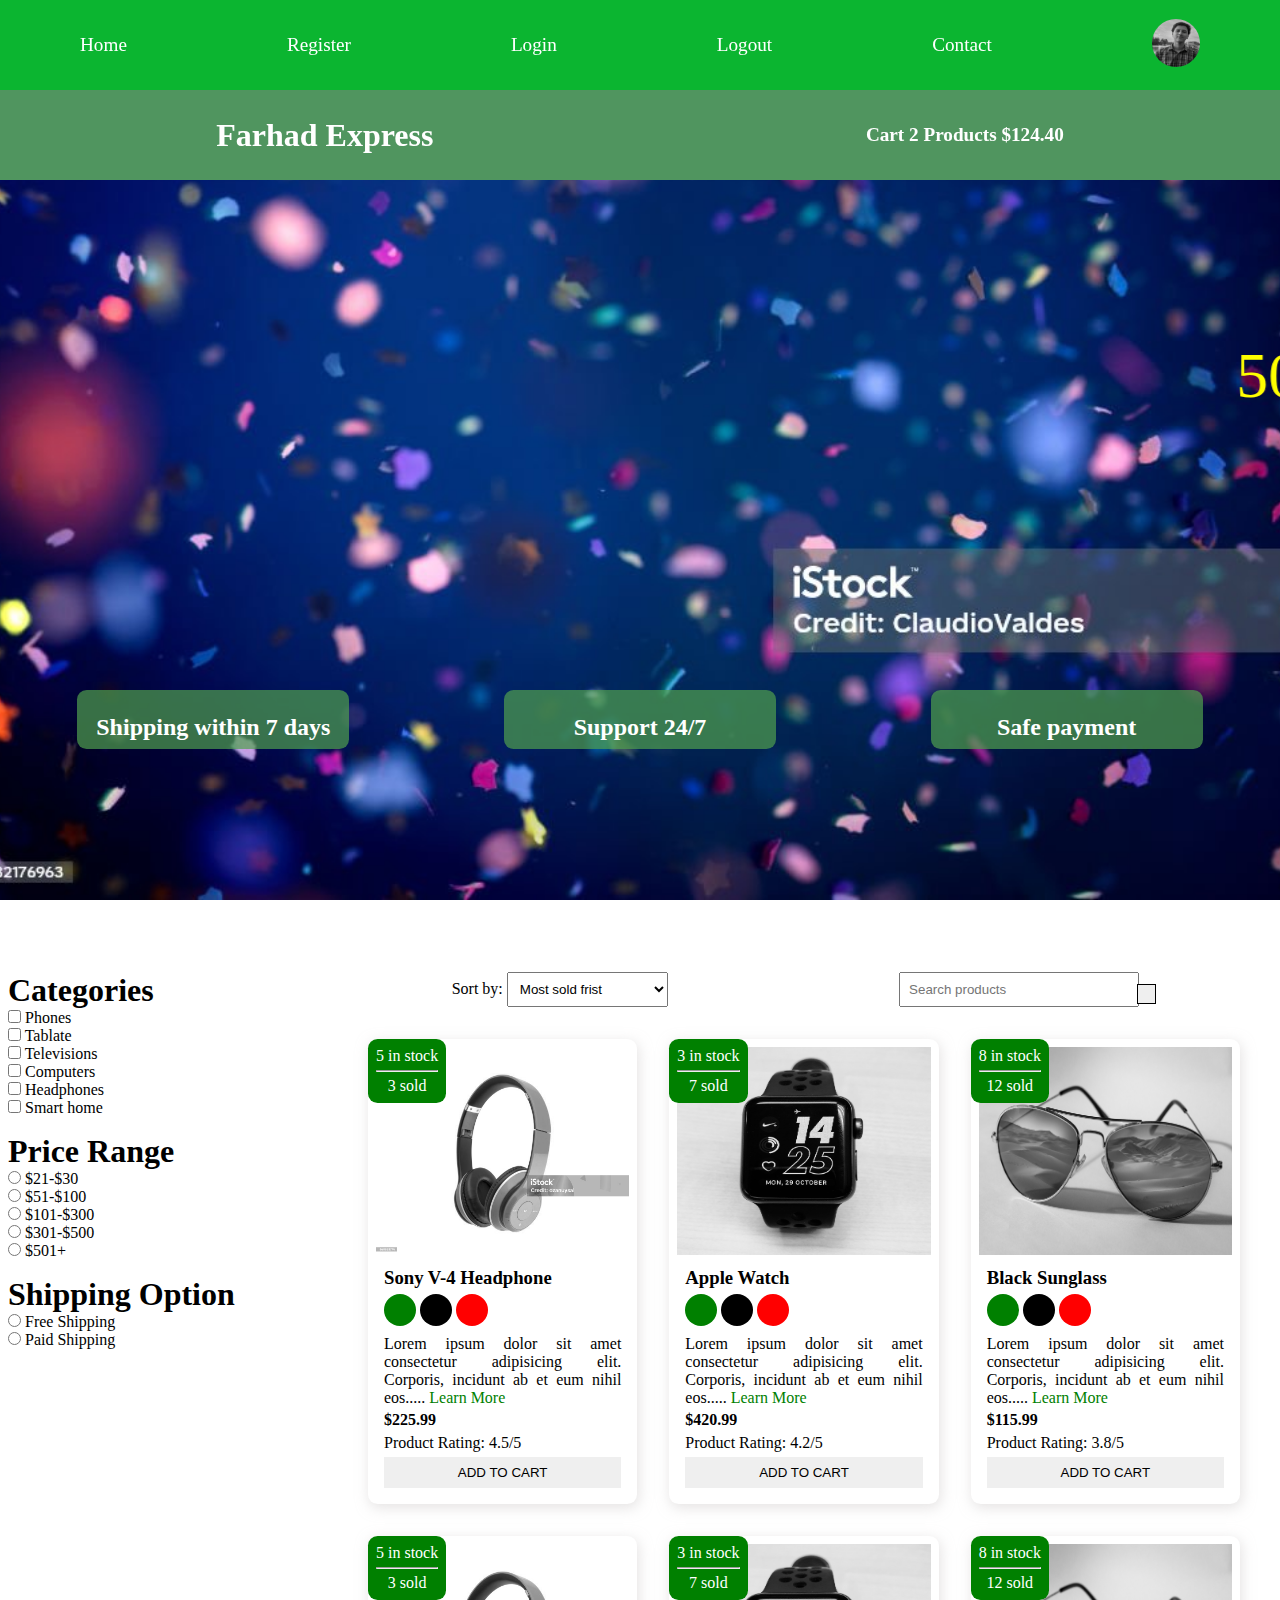
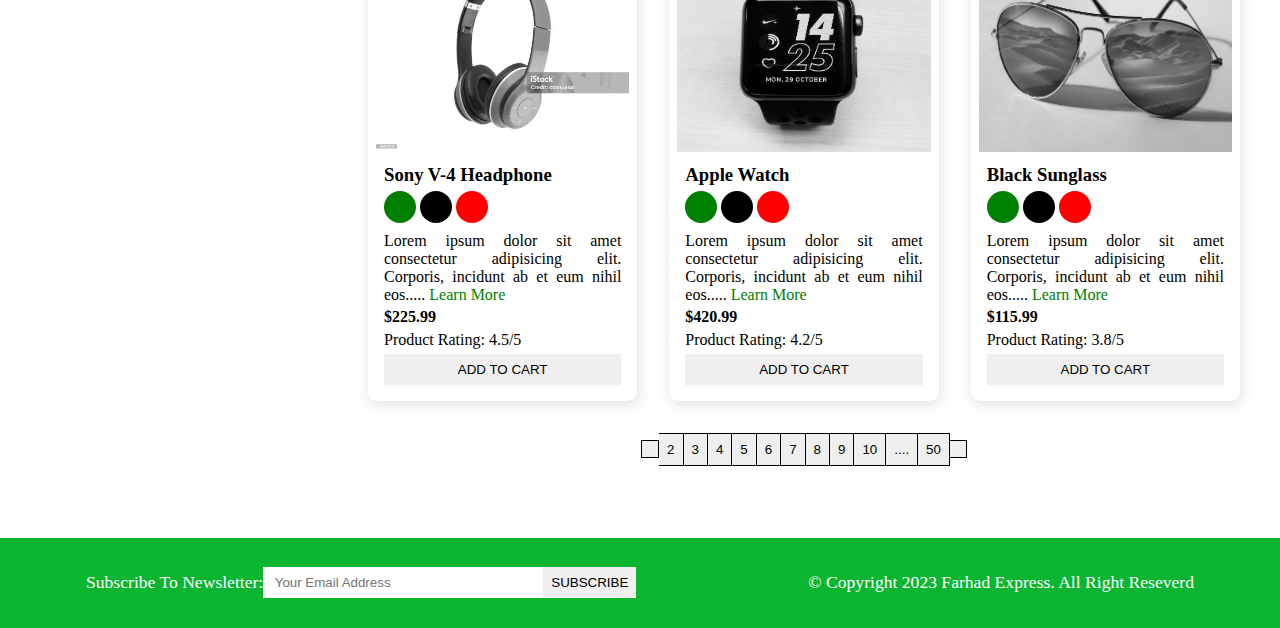
<file: index.html>
<!DOCTYPE html>
<html lang="en">
<head>
    <meta charset="UTF-8">
    <meta name="viewport" content="width=device-width, initial-scale=1.0">
    <meta name="description" content="This is an ecommerce project for making Farhad express">
    <title>Document</title>
    <!-- font awesome cdn -->
    <link rel="stylesheet" href="https://cdnjs.cloudflare.com/ajax/libs/font-awesome/6.4.2/css/all.min.css" integrity="sha512-z3gLpd7yknf1YoNbCzqRKc4qyor8gaKU1qmn+CShxbuBusANI9QpRohGBreCFkKxLhei6S9CQXFEbbKuqLg0DA==" crossorigin="anonymous" referrerpolicy="no-referrer" />
    <link rel="stylesheet" href="style.css">
</head>
<body>
    <!-- nav bar starts -->
    <i class="fas fa-bars fa-2x" id="menu-icon"></i>
    <nav id="menu" class="hidden">
        <ul class="nav-upper flex-space-around">
            <li class="nav__list">
                <a href="index.html" class="nav__link">Home</a>
            </li>
            <li class="nav__list">
                <a href="register.html" class="nav__link">Register</a>
            </li>
            <li class="nav__list">
                <a href="log-in.html" class="nav__link">Login</a>
            </li>
            <li class="nav__list">
                <a href="/index.html" class="nav__link">Logout</a>
            </li>
            <li class="nav__list">
                <a href="contact.html" class="nav__link">Contact</a>
            </li>
            <li class="nav__list">
                <a href="profile.html" class="nav__link">
                    <img class="profile-icon" src="images/Forhad.jpg" alt="">
                </a>
            </li>
        </ul>
        <ul class="nav-lower flex-space-around">
            <li class="nav__list">
                <a href="index.html" class="nav__link nav__brands">Farhad Express</a>
            </li>
            <li class="nav__list">
                <a href="cart.html" class="nav__link">
                    <span><i class="fa-solid fa-cart-shopping"></i></span>
                    Cart 2 Products $124.40
                </a>
            </li>
        </ul>
    </nav>
    <!-- nav bar ends -->

     <!-- header start  -->
     <header class="header">
        <div class="banner flex-space-around">
            <marquee behavior="" direction="" class="banner__title">50% sales going on</marquee>
            <div class="features flex-space-around">
                <article class="feature flex-center">
                    <i class="fa-solid fa-truck-fast feature__icon"></i>
                    <h2>Shipping  within 7 days</h2>
                </article>
                <article class="feature flex-center">
                    <i class="fa-brands fa-rocketchat feature__icon"></i>
                    <h2>Support 24/7</h2>
                </article>
                <article class="feature flex-center">
                    <i class="fa-regular fa-credit-card feature__icon"></i>
                    <h2>Safe payment</h2>
                </article>
            </div>
        </div>
    </header>
    <!-- header ends -->
    <main class="flex-center">
        <div class="sidebar">
            <section class="category-section">
                <h3 class="section-title">Categories</h3>
                <ul class="list">
                    <li class="list__item">
                        <label for="phones">
                            <input type="checkbox" name="phones" id="phones" value="phones">
                            Phones
                        </label>
                    </li>
                    <li class="list__item">
                        <label for="tablates ">
                            <input type="checkbox" name="tablates " id="tablates " value="tablates ">
                            Tablate 
                        </label>
                    </li>
                    <li class="list__item">
                        <label for="televisions">
                            <input type="checkbox" name="televisions" id="televisions" value="televisions">
                            Televisions
                        </label>
                    </li>
                    <li class="list__item">
                        <label for="computers">
                            <input type="checkbox" name="computers" id="computers" value="computers">
                            Computers
                        </label>
                    </li>
                    <li class="list__item">
                        <label for="headphones">
                            <input type="checkbox" name="headphones" id="headphones" value="headphones">
                            Headphones
                        </label>
                    </li>
                    <li class="list__item">
                        <label for="smart home">
                            <input type="checkbox" name="smart home" id="smart home" value="smart home">
                            Smart home
                        </label>
                    </li>
                </ul>
            </section>
            <section class="price-section">
                <h3 class="section-title">Price Range</h3>
                <ul class="list">
                    <li class="list__item">
                        <label for="price1">
                            <input type="radio" name="price1" id="price1" value="[21,50]">
                            $21-$30
                        </label>
                    </li>
                    <li class="list__item">
                        <label for="price3">
                            <input type="radio" name="price3" id="price3" value="[51,100]">
                            $51-$100
                        </label>
                    </li>
                    <li class="list__item">
                        <label for="price4">
                            <input type="radio" name="price4" id="price4" value="[101,300]">
                            $101-$300
                        </label>
                    </li>
                    <li class="list__item">
                        <label for="price5">
                            <input type="radio" name="price5" id="price5" value="[301,500]">
                            $301-$500
                        </label>
                    </li>
                    <li class="list__item">
                        <label for="price6">
                            <input type="radio" name="price6" id="price6" value="[501+]">
                            $501+
                        </label>
                    </li>
                </ul>
            </section>
            <section class="shipping-section">
                <h3 class="section-title">Shipping Option</h3>
                <ul class="list">
                    <li class="list__item">
                        <label for="free">
                            <input type="radio" name="free" id="free" value="free">
                            Free Shipping
                        </label>
                    </li>
                    <li class="list__item">
                        <label for="paid">
                            <input type="radio" name="paid" id="paid" value="paid">
                            Paid Shipping
                        </label>
                    </li>
                       
                </ul>
            </section>
        </div>
        <div class="main-content">
            <section class="action flex-space-around">
                <div class="action-sort">
                    <label for="sort">Sort by:</label>
                    <select name="sort" id="sort">
                        <option value="sold">Most sold frist</option>
                        <option value="rated">Most rated frist</option>
                        <option value="price">Cheapest frist</option>
                        <option value="arrival">Newest frist</option>
                        <option value="discount">Biggest discount frist</option>
                    </select>
                </div>
                <div class="action-search">
                    <input type="text" placeholder="Search products">
                    <button class="btn">
                        <i class="fa-solid fa-magnifying-glass"></i>
                    </button>
                </div>
            </section>
            <!-- product section start -->
            <section class="product-section">
                <article class="product card">
                    <div class="product-badge">
                        <span>5 in stock</span>
                        <hr class="hr-design">
                        <span>3 sold</span>
                    </div>
                    <img class="product__image" src="images/product1.jpg" alt="Product1">
                    <div class="product-body">
                        <h3 class="product__name">Sony V-4 Headphone</h3>
                        <p>
                            <span class="dot green"></span>
                            <span class="dot black"></span>
                            <span class="dot red"></span>
                        </p>
                        <p class="product__description">
                            Lorem ipsum dolor sit amet consectetur adipisicing elit. Corporis, incidunt ab et eum nihil eos..... 
                            <a href="product.html" class="learn-more">Learn More</a>
                        </p>
                        <h4 class="product__price">$225.99</h4>
                        <p class="product__rating">Product Rating: 4.5/5</p>
                        <button class="btn product__btn">Add To Cart</button>
                    </div>
                </article>
                <article class="product card">
                    <div class="product-badge">
                        <span>3 in stock</span>
                        <hr class="hr-design">
                        <span>7 sold</span>
                    </div>
                    <img class="product__image" src="images/product2.jpg" alt="Product1">
                    <div class="product-body">
                        <h3 class="product__name"> Apple Watch</h3>
                        <p>
                            <span class="dot green"></span>
                            <span class="dot black"></span>
                            <span class="dot red"></span>
                        </p>
                        <p class="product__description">
                            Lorem ipsum dolor sit amet consectetur adipisicing elit. Corporis, incidunt ab et eum nihil eos..... 
                            <a href="product.html" class="learn-more">Learn More</a>
                        </p>
                        <h4 class="product__price">$420.99</h4>
                        <p class="product__rating">Product Rating: 4.2/5</p>
                        <button class="btn product__btn">Add To Cart</button>
                    </div>
                </article>
                <article class="product card">
                    <div class="product-badge">
                        <span>8 in stock</span>
                        <hr class="hr-design">
                        <span>12 sold</span>
                    </div>
                    <img class="product__image" src="images/product3.jpg" alt="Product1">
                    <div class="product-body">
                        <h3 class="product__name">Black Sunglass</h3>
                        <p>
                            <span class="dot green"></span>
                            <span class="dot black"></span>
                            <span class="dot red"></span>
                        </p>
                        <p class="product__description">
                            Lorem ipsum dolor sit amet consectetur adipisicing elit. Corporis, incidunt ab et eum nihil eos..... 
                            <a href="product.html" class="learn-more">Learn More</a>
                        </p>
                        <h4 class="product__price">$115.99</h4>
                        <p class="product__rating">Product Rating: 3.8/5</p>
                        <button class="btn product__btn">Add To Cart</button>
                    </div>
                </article>
                <article class="product card">
                    <div class="product-badge">
                        <span>5 in stock</span>
                        <hr class="hr-design">
                        <span>3 sold</span>
                    </div>
                    <img class="product__image" src="images/product1.jpg" alt="Product1">
                    <div class="product-body">
                        <h3 class="product__name">Sony V-4 Headphone</h3>
                        <p>
                            <span class="dot green"></span>
                            <span class="dot black"></span>
                            <span class="dot red"></span>
                        </p>
                        <p class="product__description">
                            Lorem ipsum dolor sit amet consectetur adipisicing elit. Corporis, incidunt ab et eum nihil eos..... 
                            <a href="product.html" class="learn-more">Learn More</a>
                        </p>
                        <h4 class="product__price">$225.99</h4>
                        <p class="product__rating">Product Rating: 4.5/5</p>
                        <button class="btn product__btn">Add To Cart</button>
                    </div>
                </article>
                <article class="product card">
                    <div class="product-badge">
                        <span>3 in stock</span>
                        <hr class="hr-design">
                        <span>7 sold</span>
                    </div>
                    <img class="product__image" src="images/product2.jpg" alt="Product1">
                    <div class="product-body">
                        <h3 class="product__name"> Apple Watch</h3>
                        <p>
                            <span class="dot green"></span>
                            <span class="dot black"></span>
                            <span class="dot red"></span>
                        </p>
                        <p class="product__description">
                            Lorem ipsum dolor sit amet consectetur adipisicing elit. Corporis, incidunt ab et eum nihil eos..... 
                            <a href="product.html" class="learn-more">Learn More</a>
                        </p>
                        <h4 class="product__price">$420.99</h4>
                        <p class="product__rating">Product Rating: 4.2/5</p>
                        <button class="btn product__btn">Add To Cart</button>
                    </div>
                </article>
                <article class="product card">
                    <div class="product-badge">
                        <span>8 in stock</span>
                        <hr class="hr-design">
                        <span>12 sold</span>
                    </div>
                    <img class="product__image" src="images/product3.jpg" alt="Product1">
                    <div class="product-body">
                        <h3 class="product__name">Black Sunglass</h3>
                        <p>
                            <span class="dot green"></span>
                            <span class="dot black"></span>
                            <span class="dot red"></span>
                        </p>
                        <p class="product__description">
                            Lorem ipsum dolor sit amet consectetur adipisicing elit. Corporis, incidunt ab et eum nihil eos..... 
                            <a href="product.html" class="learn-more">Learn More</a>
                        </p>
                        <h4 class="product__price">$115.99</h4>
                        <p class="product__rating">Product Rating: 3.8/5</p>
                        <button class="btn product__btn">Add To Cart</button>
                    </div>
                </article>
            </section>
            <!-- product section end -->

            <!-- pagination section start -->
            <section class="pagination-section">
                <button class="btn pagination-btn">
                    <i class="fas fa-less-than"></i>
                </button>
                <button class="btn pagination-btn">2</button>
                <button class="btn pagination-btn">3</button>
                <button class="btn pagination-btn">4</button>
                <button class="btn pagination-btn">5</button>
                <button class="btn pagination-btn">6</button>
                <button class="btn pagination-btn">7</button>
                <button class="btn pagination-btn">8</button>
                <button class="btn pagination-btn">9</button>
                <button class="btn pagination-btn">10</button>
                <button class="btn pagination-btn">....</button>
                <button class="btn pagination-btn">50</button>
                <button class="btn pagination-btn">
                    <i class="fas fa-greater-than"></i>
                </button>
            </section>
            <!-- pagination section end -->
            
        </div>
    </main>
    <!-- footer starts -->
    <footer class="footer flex-space-around">
        <div class="flex-space-around">
            <label for="subscribe">Subscribe To Newsletter: </label>
            <input type="email" id="subscribe" name="subscribe" class="footer__input" placeholder=" Your Email Address">
            <button class="btn subscribe-btn">Subscribe</button>
        </div>
        <div>
            <p>&copy; Copyright 2023 Farhad Express. All Right Reseverd</p>
        </div>
    </footer>
    <!-- footer ends -->

    <script src="index.js"></script>
</body>
</html>
</file>
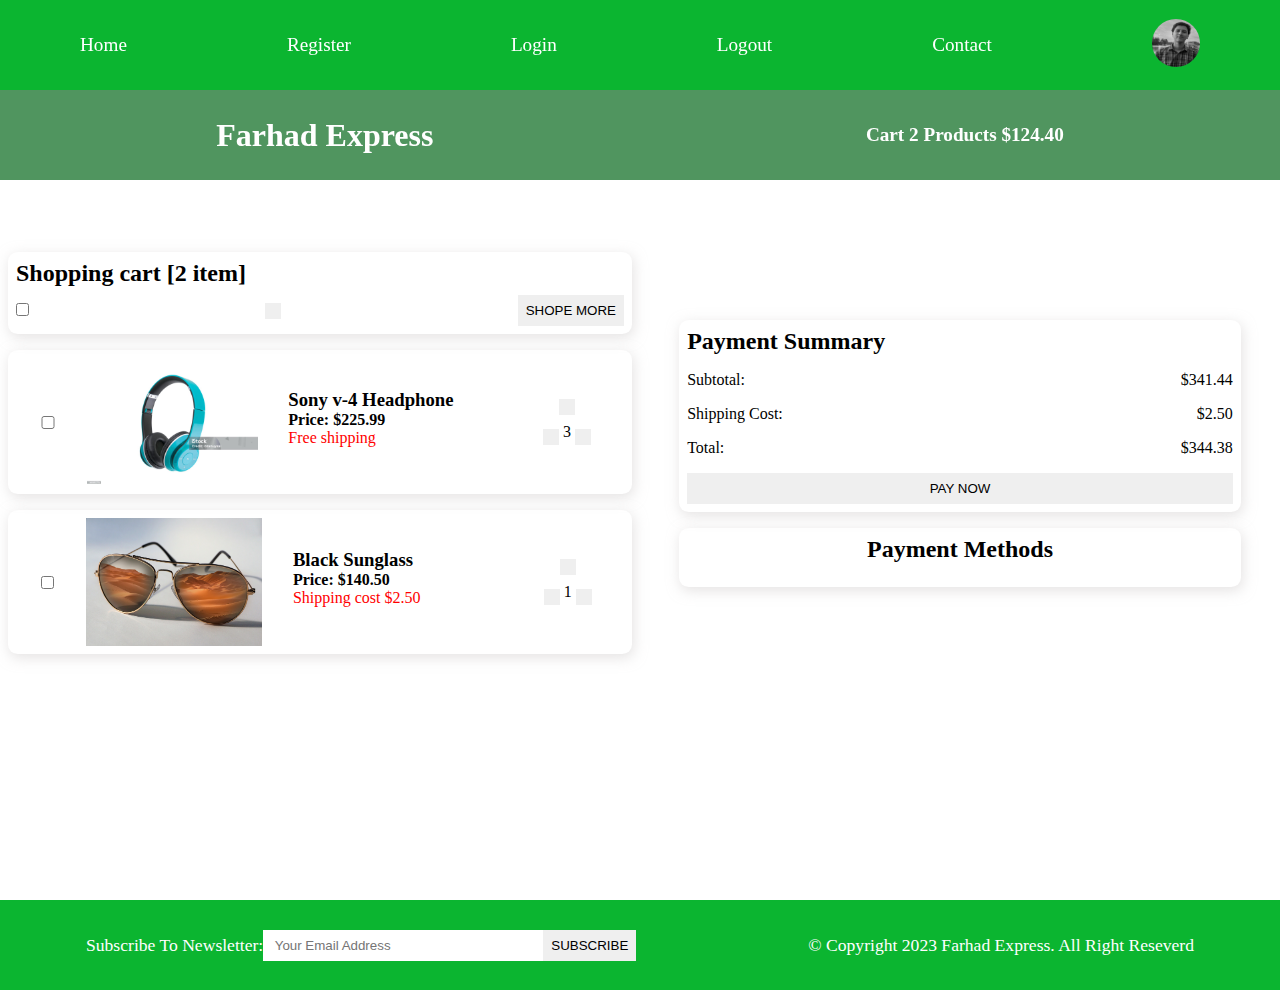
<file: cart.html>
<!DOCTYPE html>
<html lang="en">
<head>
    <meta charset="UTF-8">
    <meta name="viewport" content="width=device-width, initial-scale=1.0">
    <meta name="description" content="This is an ecommerce project for making Farhad express">
    <title>Document</title>
    <!-- font awesome cdn -->
    <link rel="stylesheet" href="https://cdnjs.cloudflare.com/ajax/libs/font-awesome/6.4.2/css/all.min.css" integrity="sha512-z3gLpd7yknf1YoNbCzqRKc4qyor8gaKU1qmn+CShxbuBusANI9QpRohGBreCFkKxLhei6S9CQXFEbbKuqLg0DA==" crossorigin="anonymous" referrerpolicy="no-referrer" />
    <link rel="stylesheet" href="style.css">
</head>
<body>
    <!-- nav bar starts -->
    <i class="fas fa-bars fa-2x" id="menu-icon"></i>
    <nav id="menu" class="hidden">
        <ul class="nav-upper flex-space-around">
            <li class="nav__list">
                <a href="index.html" class="nav__link">Home</a>
            </li>
            <li class="nav__list">
                <a href="register.html" class="nav__link">Register</a>
            </li>
            <li class="nav__list">
                <a href="log-in.html" class="nav__link">Login</a>
            </li>
            <li class="nav__list">
                <a href="/index.html" class="nav__link">Logout</a>
            </li>
            <li class="nav__list">
                <a href="contact.html" class="nav__link">Contact</a>
            </li>
            <li class="nav__list">
                <a href="profile.html" class="nav__link">
                    <img class="profile-icon" src="images/Forhad.jpg" alt="">
                </a>
            </li>
        </ul>
        <ul class="nav-lower flex-space-around">
            <li class="nav__list">
                <a href="index.html" class="nav__link nav__brands">Farhad Express</a>
            </li>
            <li class="nav__list">
                <a href="cart.html" class="nav__link">
                    <span><i class="fa-solid fa-cart-shopping"></i></span>
                    Cart 2 Products $124.40
                </a>
            </li>
        </ul>
    </nav>
    <!-- nav bar ends -->
    <main>
        <div class="cart flex-center">
            <div class="cart-items">
                <div class="cart__items-heading card">
                    <h2>Shopping cart [2 item]</h2>
                    <div class="cart__items-action">
                        <label for="select">
                            <input type="checkbox" name="select" id="select">
                        </label>
                        <button class="btn"><i class="fas fa-trash-alt"></i></button>
                        <button class="btn">Shope more</button>
                    </div>
                </div>
                <div class="cart__item card flex-space-around">
                    <input type="checkbox" name="" id="">
                    <img src="images/product1.jpg" alt="Product 1" class="cart__item-img">
                    <div class="cart__item-description">
                        <h3 class="cart__product-name">Sony v-4 Headphone</h3>
                        <h4 class="cart__product-price">Price: $225.99</h4>
                        <p class="cart__product-shipping">Free shipping</p>
                    </div>
                        <div class="cart__product-action">
                            <button class="btn"><i class="fas fa-trash-alt"></i></button>
                           <div>
                            <button class="btn"><i class="fas fa-add"></i></button>
                            <span>3</span>
                            <button class="btn"><i class="fas fa-minus"></i></button>
                           </div>
                        </div>
                </div>
                <div class="cart__item card flex-space-around">
                    <input type="checkbox" name="" id="">
                    <img src="images/product3.jpg" alt="Product 3" class="cart__item-img">
                    <div class="cart__item-description">
                        <h3 class="cart__product-name">Black Sunglass</h3>
                        <h4 class="cart__product-price">Price: $140.50</h4>
                        <p class="cart__product-shipping">Shipping cost $2.50</p>
                    </div>
                        <div class="cart__product-action">
                            <button class="btn"><i class="fas fa-trash-alt"></i></button>
                           <div>
                            <button class="btn"><i class="fas fa-add"></i></button>
                            <span>1</span>
                            <button class="btn"><i class="fas fa-minus"></i></button>
                           </div>
                        </div>
                </div>
            </div>
            <div class="cart-payments flex-space-around">
                <div class="cart__payment-summary card">
                    <h2>Payment Summary</h2>
                    <div>
                        <p>Subtotal:</p>
                        <p>$341.44</p>
                    </div>
                    <div>
                        <p>Shipping Cost:</p>
                        <p>$2.50</p>
                    </div>
                    <div>
                        <p>Total:</p>
                        <p>$344.38</p>
                    </div>
                    <button class="btn cart__payment-btn">Pay Now</button>
                </div>
                <div class="cart__payment-methods card">
                    <h2>Payment Methods</h2>
                    <div>
                        <i class="fa-brands fa-cc-visa fa-3x"></i>
                        <i class="fa-brands fa-cc-apple-pay fa-3x"></i>
                        <i class="fa-brands fa-cc-amex fa-3x"></i>
                        <i class="fa-brands fa-cc-amazon-pay fa-3x"></i>
                        <i class="fa-brands fa-cc-paypal fa-3x"></i>
                    </div>
                </div>
            </div>
        </div>
    </main>
    <!-- footer starts -->
    <footer class="footer flex-space-around">
        <div class="flex-space-around">
            <label for="subscribe">Subscribe To Newsletter: </label>
            <input type="email" id="subscribe" name="subscribe" class="footer__input" placeholder=" Your Email Address">
            <button class="btn subscribe-btn">Subscribe</button>
        </div>
        <div>
            <p>&copy; Copyright 2023 Farhad Express. All Right Reseverd</p>
        </div>
    </footer>
    <!-- footer ends -->

    <script src="index.js"></script>
</body>
</html>
</file>
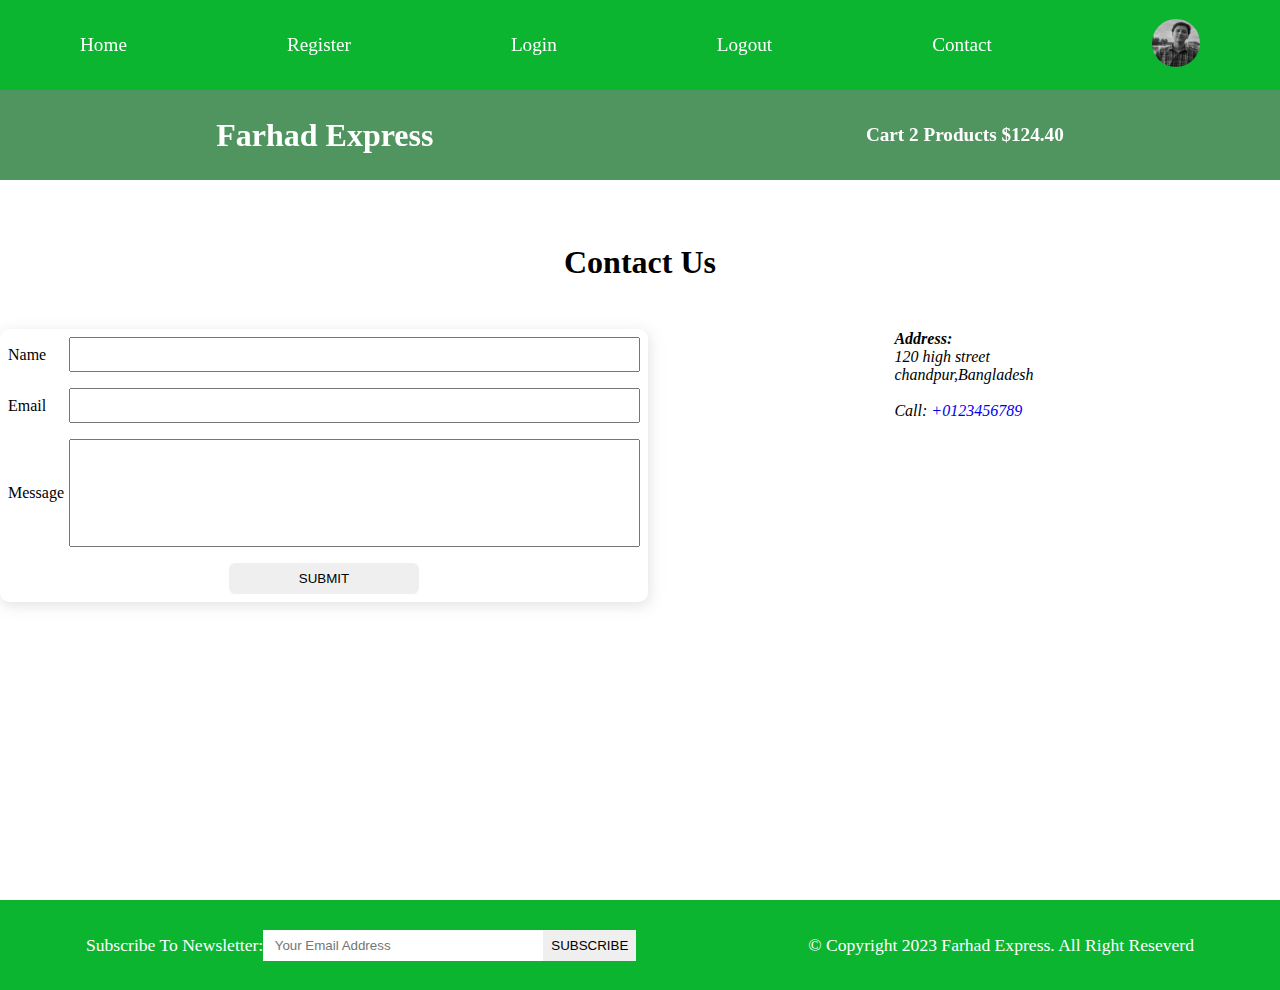
<file: contact.html>
<!DOCTYPE html>
<html lang="en">
<head>
    <meta charset="UTF-8">
    <meta name="viewport" content="width=device-width, initial-scale=1.0">
    <meta name="description" content="This is an ecommerce project for making Farhad express">
    <title>Document</title>
    <!-- font awesome cdn -->
    <link rel="stylesheet" href="https://cdnjs.cloudflare.com/ajax/libs/font-awesome/6.4.2/css/all.min.css" integrity="sha512-z3gLpd7yknf1YoNbCzqRKc4qyor8gaKU1qmn+CShxbuBusANI9QpRohGBreCFkKxLhei6S9CQXFEbbKuqLg0DA==" crossorigin="anonymous" referrerpolicy="no-referrer" />
    <link rel="stylesheet" href="style.css">
</head>
<body>
    <!-- nav bar starts -->
    <i class="fas fa-bars fa-2x" id="menu-icon"></i>
    <nav id="menu" class="hidden">
        <ul class="nav-upper flex-space-around">
            <li class="nav__list">
                <a href="index.html" class="nav__link">Home</a>
            </li>
            <li class="nav__list">
                <a href="register.html" class="nav__link">Register</a>
            </li>
            <li class="nav__list">
                <a href="log-in.html" class="nav__link">Login</a>
            </li>
            <li class="nav__list">
                <a href="/index.html" class="nav__link">Logout</a>
            </li>
            <li class="nav__list">
                <a href="contact.html" class="nav__link">Contact</a>
            </li>
            <li class="nav__list">
                <a href="profile.html" class="nav__link">
                    <img class="profile-icon" src="images/Forhad.jpg" alt="">
                </a>
            </li>
        </ul>
        <ul class="nav-lower flex-space-around">
            <li class="nav__list">
                <a href="index.html" class="nav__link nav__brands">Farhad Express</a>
            </li>
            <li class="nav__list">
                <a href="cart.html" class="nav__link">
                    <span><i class="fa-solid fa-cart-shopping"></i></span>
                    Cart 2 Products $124.40
                </a>
            </li>
        </ul>
    </nav>
    <!-- nav bar ends -->
    <main>
        <section class="contact-section">
            <h2 class="section-title text-center">Contact Us</h2>
            <div class="contact-container flex-center">
                <form action="" class="form card">
                    <div class="form-control flex-center">
                        <label for="name">Name</label>
                        <input type="text" id="name" required autocomplete="name">
                    </div>
                    <div class="form-control flex-center">
                        <label for="email">Email</label>
                        <input type="email" id="email" required autocomplete="email">
                    </div>
                    <div class="form-control flex-center">
                        <label for="message">Message</label>
                        <textarea name="message" id="message"></textarea>
                    </div>
                    <div class="form-control flex-center">
                        <button type="submit" class="btn contact-btn">Submit</button>
                    </div>
                </form>
                <div class="contact-address flex-space-around">
                    <address>
                        <h4>Address:</h4>
                        <p>120 high street</p>
                        <p>chandpur,Bangladesh</p>
                        <br>
                        <span>Call:</span>
                        <a href="tel:+0123456789">+0123456789</a>
                    </address>
                    <iframe class="contact__map" src="https://www.google.com/maps/embed?pb=!1m18!1m12!1m3!1d29332.663557416254!2d90.66084095000001!3d23.22186485!2m3!1f0!2f0!3f0!3m2!1i1024!2i768!4f13.1!3m3!1m2!1s0x3754fcef10574867%3A0x98bef50733e9a1b3!2z4Kaa4Ka-4KaB4Kam4Kaq4KeB4Kaw!5e0!3m2!1sbn!2sbd!4v1700579503687!5m2!1sbn!2sbd"  style="border:0;" allowfullscreen="" loading="lazy" referrerpolicy="no-referrer-when-downgrade"></iframe>
                </div>
            </div>
        </section>
    </main>
    <!-- footer starts -->
    <footer class="footer flex-space-around">
        <div class="flex-space-around">
            <label for="subscribe">Subscribe To Newsletter: </label>
            <input type="email" id="subscribe" name="subscribe" class="footer__input" placeholder=" Your Email Address">
            <button class="btn subscribe-btn">Subscribe</button>
        </div>
        <div>
            <p>&copy; Copyright 2023 Farhad Express. All Right Reseverd</p>
        </div>
    </footer>
    <!-- footer ends -->

    <script src="index.js"></script>
</body>
</html>
</file>
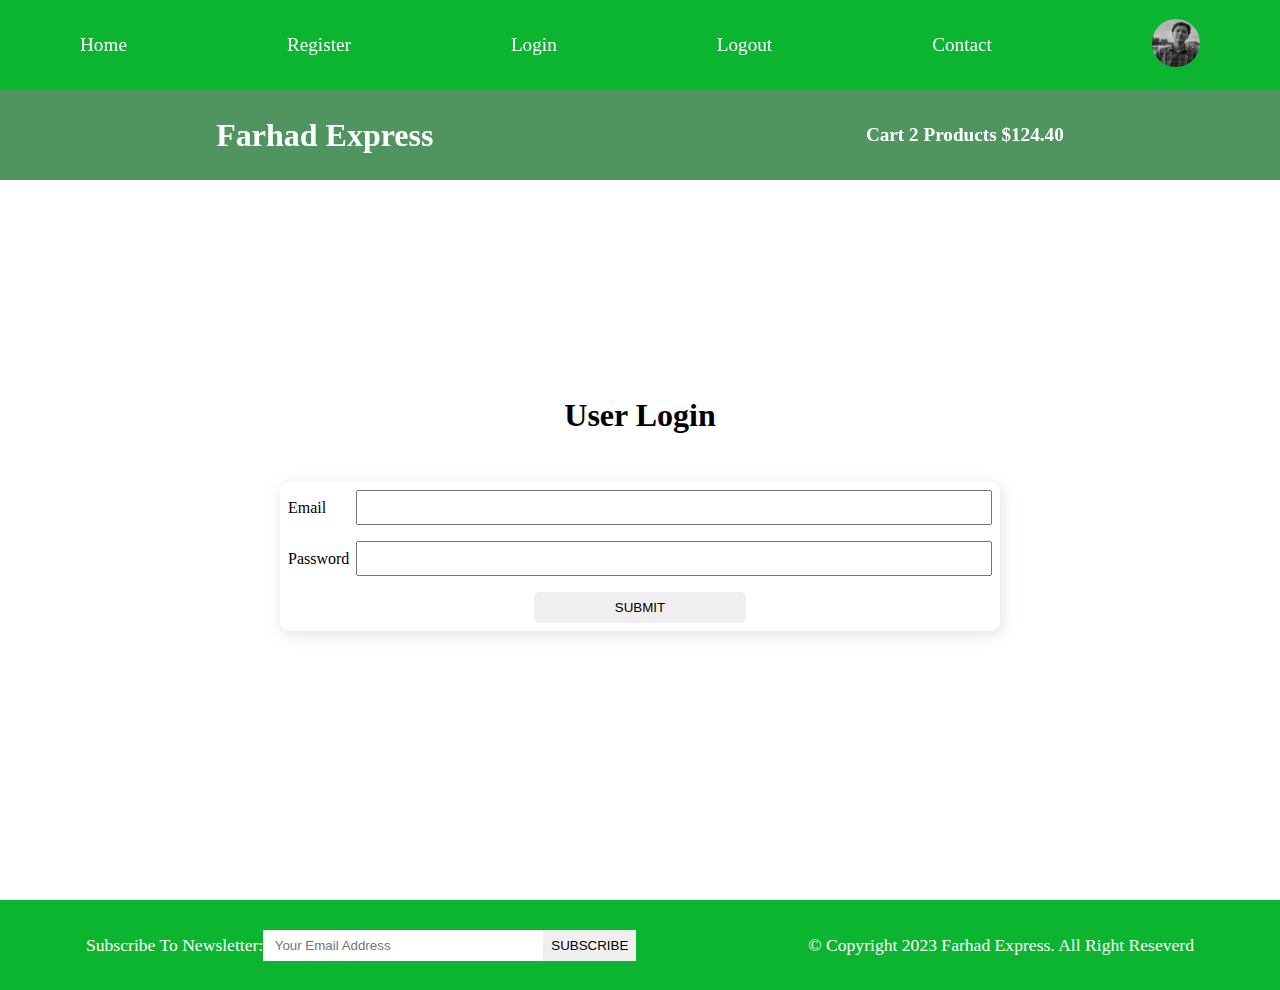
<file: log-in.html>
<!DOCTYPE html>
<html lang="en">
<head>
    <meta charset="UTF-8">
    <meta name="viewport" content="width=device-width, initial-scale=1.0">
    <meta name="description" content="This is an ecommerce project for making Farhad express">
    <title>Document</title>
    <!-- font awesome cdn -->
    <link rel="stylesheet" href="https://cdnjs.cloudflare.com/ajax/libs/font-awesome/6.4.2/css/all.min.css" integrity="sha512-z3gLpd7yknf1YoNbCzqRKc4qyor8gaKU1qmn+CShxbuBusANI9QpRohGBreCFkKxLhei6S9CQXFEbbKuqLg0DA==" crossorigin="anonymous" referrerpolicy="no-referrer" />
    <link rel="stylesheet" href="style.css">
</head>
<body>
    <!-- nav bar starts -->
    <i class="fas fa-bars fa-2x" id="menu-icon"></i>
    <nav id="menu" class="hidden">
        <ul class="nav-upper flex-space-around">
            <li class="nav__list">
                <a href="index.html" class="nav__link">Home</a>
            </li>
            <li class="nav__list">
                <a href="register.html" class="nav__link">Register</a>
            </li>
            <li class="nav__list">
                <a href="log-in.html" class="nav__link">Login</a>
            </li>
            <li class="nav__list">
                <a href="/index.html" class="nav__link">Logout</a>
            </li>
            <li class="nav__list">
                <a href="contact.html" class="nav__link">Contact</a>
            </li>
            <li class="nav__list">
                <a href="profile.html" class="nav__link">
                    <img class="profile-icon" src="images/Forhad.jpg" alt="">
                </a>
            </li>
        </ul>
        <ul class="nav-lower flex-space-around">
            <li class="nav__list">
                <a href="index.html" class="nav__link nav__brands">Farhad Express</a>
            </li>
            <li class="nav__list">
                <a href="cart.html" class="nav__link">
                    <span><i class="fa-solid fa-cart-shopping"></i></span>
                    Cart 2 Products $124.40
                </a>
            </li>
        </ul>
    </nav>
    <!-- nav bar ends -->
    <main>
        <section class="login">
            <h2 class="section-title text-center">User Login</h2>
            <div class="card">
                <form action="" class="form">
                    <div class="form-control flex-center">
                        <label for="email">Email</label>
                        <input type="email" id="email" required autocomplete="email">
                    </div>
                    <div class="form-control flex-center">
                        <label for="password">Password</label>
                        <input type="password" id="password" required autocomplete="password">
                    </div>
                    <div class="form-control flex-center">
                        <button type="submit" class="btn contact-btn">Submit</button>
                    </div>
                </form>
            </div>
        </section>
    </main>
    <!-- footer starts -->
    <footer class="footer flex-space-around">
        <div class="flex-space-around">
            <label for="subscribe">Subscribe To Newsletter: </label>
            <input type="email" id="subscribe" name="subscribe" class="footer__input" placeholder=" Your Email Address">
            <button class="btn subscribe-btn">Subscribe</button>
        </div>
        <div>
            <p>&copy; Copyright 2023 Farhad Express. All Right Reseverd</p>
        </div>
    </footer>
    <!-- footer ends -->

    <script src="index.js"></script>
</body>
</html>
</file>
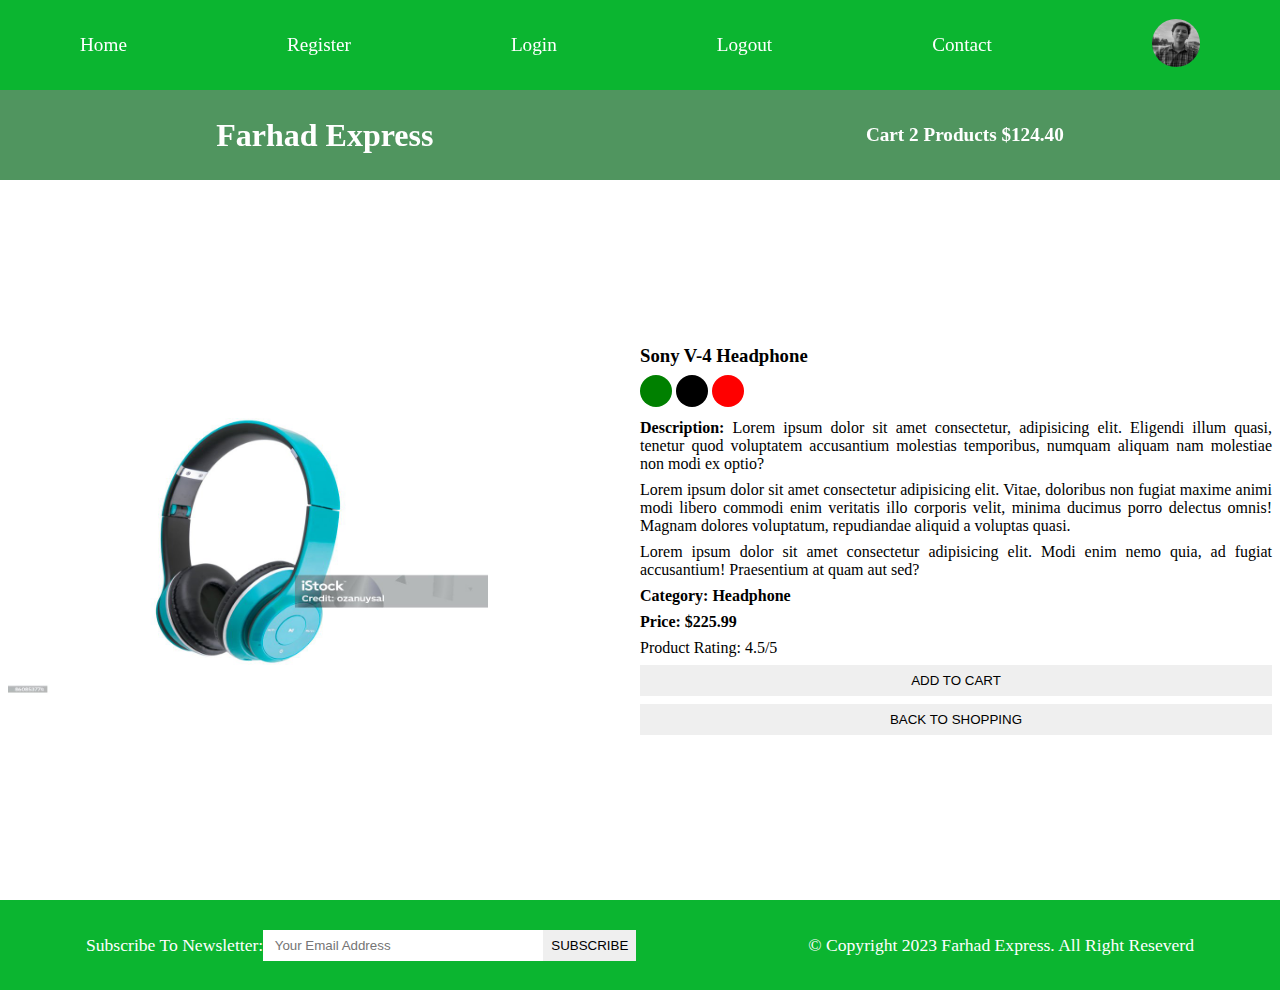
<file: product.html>
<!DOCTYPE html>
<html lang="en">
<head>
    <meta charset="UTF-8">
    <meta name="viewport" content="width=device-width, initial-scale=1.0">
    <meta name="description" content="This is an ecommerce project for making Farhad express">
    <title>Document</title>
    <!-- font awesome cdn -->
    <link rel="stylesheet" href="https://cdnjs.cloudflare.com/ajax/libs/font-awesome/6.4.2/css/all.min.css" integrity="sha512-z3gLpd7yknf1YoNbCzqRKc4qyor8gaKU1qmn+CShxbuBusANI9QpRohGBreCFkKxLhei6S9CQXFEbbKuqLg0DA==" crossorigin="anonymous" referrerpolicy="no-referrer" />
    <link rel="stylesheet" href="style.css">
</head>
<body>
    <!-- nav bar starts -->
    <i class="fas fa-bars fa-2x" id="menu-icon"></i>
    <nav id="menu" class="hidden">
        <ul class="nav-upper flex-space-around">
            <li class="nav__list">
                <a href="index.html" class="nav__link">Home</a>
            </li>
            <li class="nav__list">
                <a href="register.html" class="nav__link">Register</a>
            </li>
            <li class="nav__list">
                <a href="log-in.html" class="nav__link">Login</a>
            </li>
            <li class="nav__list">
                <a href="/index.html" class="nav__link">Logout</a>
            </li>
            <li class="nav__list">
                <a href="contact.html" class="nav__link">Contact</a>
            </li>
            <li class="nav__list">
                <a href="profile.html" class="nav__link">
                    <img class="profile-icon" src="images/Forhad.jpg" alt="">
                </a>
            </li>
        </ul>
        <ul class="nav-lower flex-space-around">
            <li class="nav__list">
                <a href="index.html" class="nav__link nav__brands">Farhad Express</a>
            </li>
            <li class="nav__list">
                <a href="cart.html" class="nav__link">
                    <span><i class="fa-solid fa-cart-shopping"></i></span>
                    Cart 2 Products $124.40
                </a>
            </li>
        </ul>
    </nav>
    <!-- nav bar ends -->
    <main class="flex-center">
       <div class="main-content">
        <section class="product-deatiles flex-center">
            <div class="product__deatiles-left ">
                <img src="images/product1.jpg" alt="product1">
            </div>
            <div class="product__deatiles-right">
                <h3 class="product__name">Sony V-4 Headphone</h3>
                        <p>
                            <span class="dot green"></span>
                            <span class="dot black"></span>
                            <span class="dot red"></span>
                        </p>
                        <p class="product__description">
                            <strong>Description:</strong>
                            Lorem ipsum dolor sit amet consectetur, adipisicing elit. Eligendi illum quasi, tenetur quod voluptatem accusantium molestias temporibus, numquam aliquam nam molestiae non modi ex optio?
                        </p>
                        <p class="product__description">
                            Lorem ipsum dolor sit amet consectetur adipisicing elit. Vitae, doloribus non fugiat maxime animi modi libero commodi enim veritatis illo corporis velit, minima ducimus porro delectus omnis! Magnam dolores voluptatum, repudiandae aliquid a voluptas quasi.
                        </p>
                        <p class="product__description">
                            Lorem ipsum dolor sit amet consectetur adipisicing elit. Modi enim nemo quia, ad fugiat accusantium! Praesentium at quam aut sed?
                        </p>
                        <h4 class="product__category">Category: Headphone</h4>
                        <h4 class="product__price">Price: $225.99</h4>
                        <p class="product__rating">Product Rating: 4.5/5</p>
                        <button class="btn product__btn">Add To Cart</button>
                        <button class="btn product__btn">Back To Shopping</button>
            </div>
        </section>
       </div>
    </main>
    <!-- footer starts -->
    <footer class="footer flex-space-around">
        <div class="flex-space-around">
            <label for="subscribe">Subscribe To Newsletter: </label>
            <input type="email" id="subscribe" name="subscribe" class="footer__input" placeholder=" Your Email Address">
            <button class="btn subscribe-btn">Subscribe</button>
        </div>
        <div>
            <p>&copy; Copyright 2023 Farhad Express. All Right Reseverd</p>
        </div>
    </footer>
    <!-- footer ends -->

    <script src="index.js"></script>
</body>
</html>
</file>
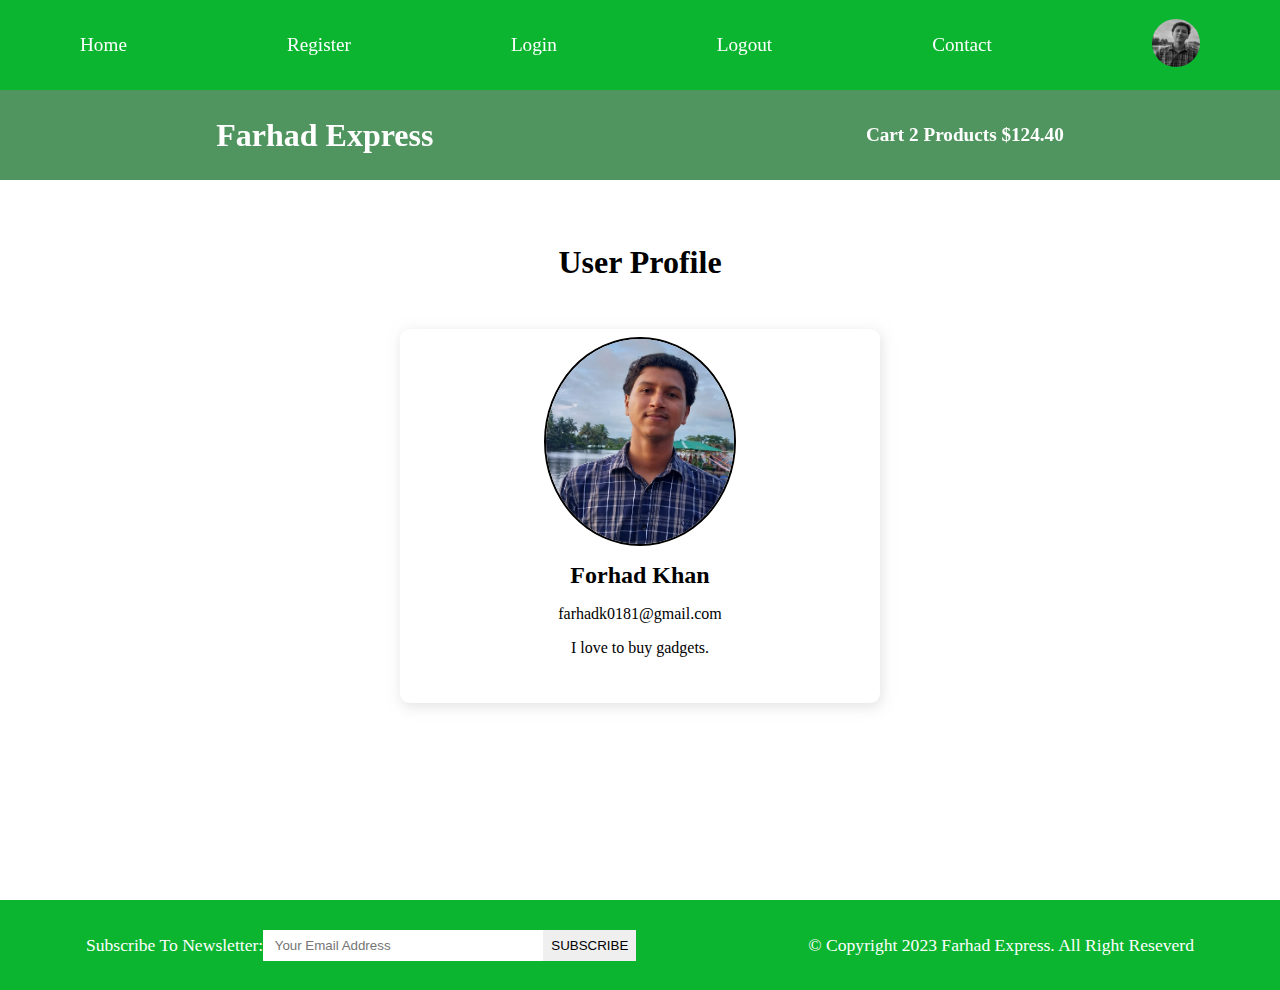
<file: profile.html>
<!DOCTYPE html>
<html lang="en">
<head>
    <meta charset="UTF-8">
    <meta name="viewport" content="width=device-width, initial-scale=1.0">
    <meta name="description" content="This is an ecommerce project for making Farhad express">
    <title>Document</title>
    <!-- font awesome cdn -->
    <link rel="stylesheet" href="https://cdnjs.cloudflare.com/ajax/libs/font-awesome/6.4.2/css/all.min.css" integrity="sha512-z3gLpd7yknf1YoNbCzqRKc4qyor8gaKU1qmn+CShxbuBusANI9QpRohGBreCFkKxLhei6S9CQXFEbbKuqLg0DA==" crossorigin="anonymous" referrerpolicy="no-referrer" />
    <link rel="stylesheet" href="style.css">
</head>
<body>
    <!-- nav bar starts -->
    <i class="fas fa-bars fa-2x" id="menu-icon"></i>
    <nav id="menu" class="hidden">
        <ul class="nav-upper flex-space-around">
            <li class="nav__list">
                <a href="index.html" class="nav__link">Home</a>
            </li>
            <li class="nav__list">
                <a href="register.html" class="nav__link">Register</a>
            </li>
            <li class="nav__list">
                <a href="log-in.html" class="nav__link">Login</a>
            </li>
            <li class="nav__list">
                <a href="/index.html" class="nav__link">Logout</a>
            </li>
            <li class="nav__list">
                <a href="contact.html" class="nav__link">Contact</a>
            </li>
            <li class="nav__list">
                <a href="profile.html" class="nav__link">
                    <img class="profile-icon" src="images/Forhad.jpg" alt="">
                </a>
            </li>
        </ul>
        <ul class="nav-lower flex-space-around">
            <li class="nav__list">
                <a href="index.html" class="nav__link nav__brands">Farhad Express</a>
            </li>
            <li class="nav__list">
                <a href="cart.html" class="nav__link">
                    <span><i class="fa-solid fa-cart-shopping"></i></span>
                    Cart 2 Products $124.40
                </a>
            </li>
        </ul>
    </nav>
    <!-- nav bar ends -->
    <main>
        <section class="profile flex-center">
            <h2 class="section-title text-center">User Profile</h2>
            <div class="card flex-center">
                <img src="images/Forhad.jpg" alt="Profile image" class="Profile__img">
                <h2 class="profile__name">Forhad Khan</h2>
                <p class="profile__email">farhadk0181@gmail.com</p>
                <p class="profile__about">I love to buy gadgets.</p>
                <div class="profile__buttons">
                    <button class="btn profile__edit-btn">
                        <i class="far fa-edit fa-2x"></i>
                    </button>
                    <button class="btn profile__delete-btn">
                        <i class="far fa-trash-alt fa-2x"></i>
                    </button>
                </div>
            </div>
        </section>
    </main>
    <!-- footer starts -->
    <footer class="footer flex-space-around">
        <div class="flex-space-around">
            <label for="subscribe">Subscribe To Newsletter: </label>
            <input type="email" id="subscribe" name="subscribe" class="footer__input" placeholder=" Your Email Address">
            <button class="btn subscribe-btn">Subscribe</button>
        </div>
        <div>
            <p>&copy; Copyright 2023 Farhad Express. All Right Reseverd</p>
        </div>
    </footer>
    <!-- footer ends -->

    <script src="index.js"></script>
</body>
</html>
</file>
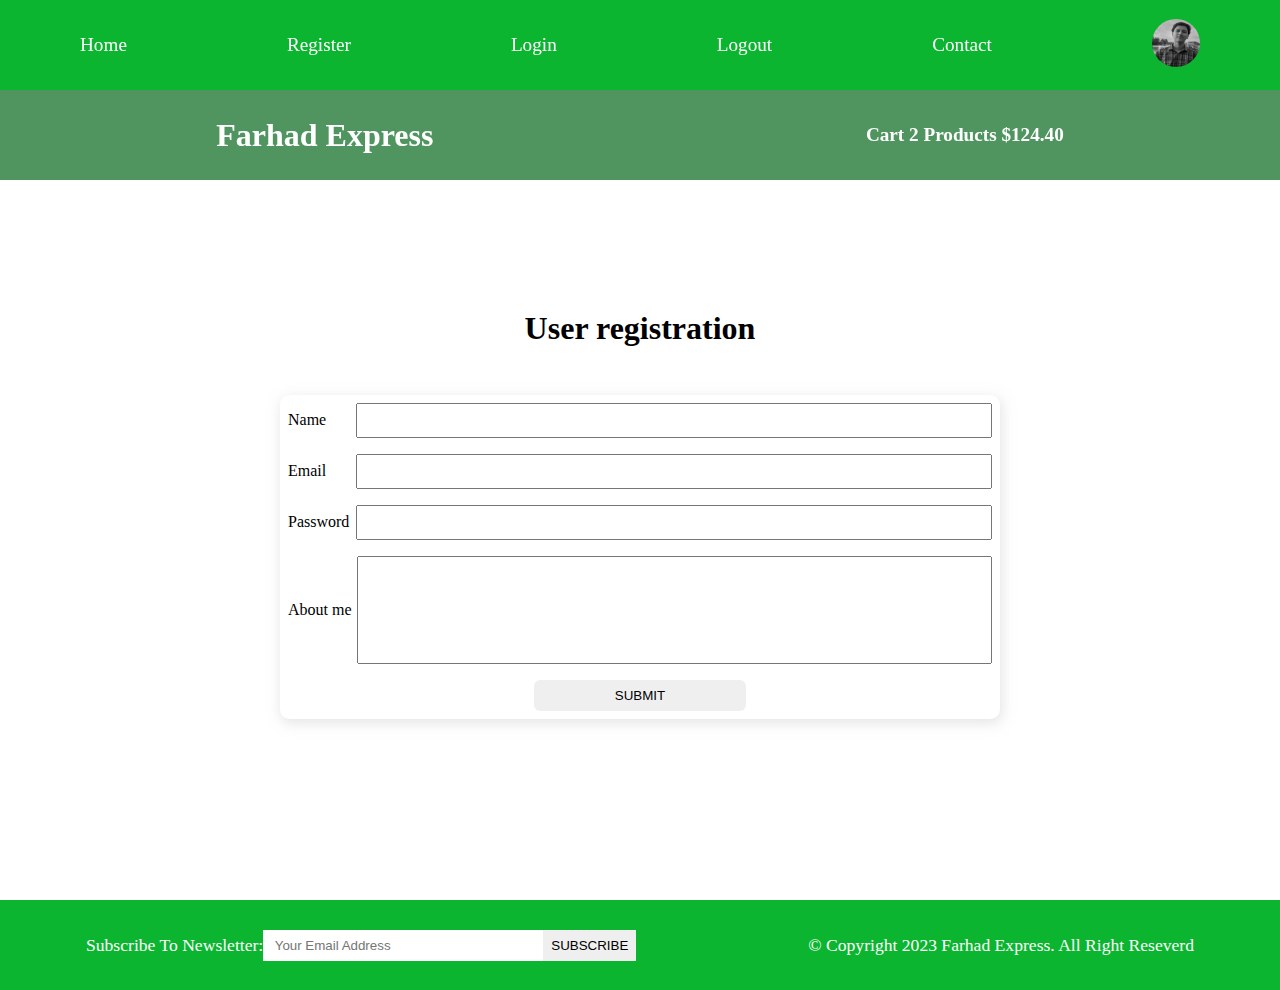
<file: register.html>
<!DOCTYPE html>
<html lang="en">
<head>
    <meta charset="UTF-8">
    <meta name="viewport" content="width=device-width, initial-scale=1.0">
    <meta name="description" content="This is an ecommerce project for making Farhad express">
    <title>Document</title>
    <!-- font awesome cdn -->
    <link rel="stylesheet" href="https://cdnjs.cloudflare.com/ajax/libs/font-awesome/6.4.2/css/all.min.css" integrity="sha512-z3gLpd7yknf1YoNbCzqRKc4qyor8gaKU1qmn+CShxbuBusANI9QpRohGBreCFkKxLhei6S9CQXFEbbKuqLg0DA==" crossorigin="anonymous" referrerpolicy="no-referrer" />
    <link rel="stylesheet" href="style.css">
</head>
<body>
    <!-- nav bar starts -->
    <i class="fas fa-bars fa-2x" id="menu-icon"></i>
    <nav id="menu" class="hidden">
        <ul class="nav-upper flex-space-around">
            <li class="nav__list">
                <a href="index.html" class="nav__link">Home</a>
            </li>
            <li class="nav__list">
                <a href="register.html" class="nav__link">Register</a>
            </li>
            <li class="nav__list">
                <a href="log-in.html" class="nav__link">Login</a>
            </li>
            <li class="nav__list">
                <a href="/index.html" class="nav__link">Logout</a>
            </li>
            <li class="nav__list">
                <a href="contact.html" class="nav__link">Contact</a>
            </li>
            <li class="nav__list">
                <a href="profile.html" class="nav__link">
                    <img class="profile-icon" src="images/Forhad.jpg" alt="">
                </a>
            </li>
        </ul>
        <ul class="nav-lower flex-space-around">
            <li class="nav__list">
                <a href="index.html" class="nav__link nav__brands">Farhad Express</a>
            </li>
            <li class="nav__list">
                <a href="cart.html" class="nav__link">
                    <span><i class="fa-solid fa-cart-shopping"></i></span>
                    Cart 2 Products $124.40
                </a>
            </li>
        </ul>
    </nav>
    <!-- nav bar ends -->

    <main>
        <section class="register">
            <h2 class="section-title text-center">User registration</h2>
            <div class="card">
                <form action="" class="form">
                    <div class="form-control flex-center">
                        <label for="name">Name</label>
                        <input type="text" id="name" required autocomplete="name">
                    </div>
                    <div class="form-control flex-center">
                        <label for="email">Email</label>
                        <input type="email" id="email" required autocomplete="email">
                    </div>
                    <div class="form-control flex-center">
                        <label for="password">Password</label>
                        <input type="password" id="password" required autocomplete="password">
                    </div>
                    <div class="form-control flex-center">
                        <label for="about">About me</label>
                        <textarea name="about" id="about"></textarea>
                    </div>
                    <div class="form-control flex-center">
                        <button type="submit" class="btn contact-btn">Submit</button>
                    </div>
                </form>
            </div>
        </section>
    </main>
    <!-- footer starts -->
    <footer class="footer flex-space-around">
        <div class="flex-space-around">
            <label for="subscribe">Subscribe To Newsletter: </label>
            <input type="email" id="subscribe" name="subscribe" class="footer__input" placeholder=" Your Email Address">
            <button class="btn subscribe-btn">Subscribe</button>
        </div>
        <div>
            <p>&copy; Copyright 2023 Farhad Express. All Right Reseverd</p>
        </div>
    </footer>
    <!-- footer ends -->

    <script src="index.js"></script>
</body>
</html>
</file>
<file: style.css>
/* reset and common code starts */
:root{
    --primary-color: rgb(11, 181, 48);
    --secondary-color: rgba(36, 122, 55, 0.8);
    --padding: 0.5rem;
    --transition: all 0.3s;
    --border-radius: 0.6rem;
    --box-shadow: 0.1rem 0.2rem 0.8rem rgba(205, 202, 202, 0.5);
}
*{
    box-sizing: border-box;
    list-style-type: none;
    padding: 0;
    margin: 0;
    outline: none;
    text-decoration: none; 
}
html{
    scroll-behavior: smooth;
}
img{
    width: 100%;
    height: auto;
}
.flex-center{
    display: flex;
    justify-content: center;
    align-items: center;
}
.flex-space-around{
    display: flex;
    justify-content: space-around;
    align-items: center;
}
.btn{
    border: none;
    padding: var(--padding);
    text-transform: uppercase;
    cursor: pointer;
    transition: var(--transition);
}
.btn:hover{
    background-color: var(--secondary-color);
}
.card{
    box-shadow: var(--box-shadow);
    padding: var(--padding);
    border-radius: var(--border-radius);
    transition: var(--transition);
}
.card:hover{
    box-shadow: 0.1rem 0.2rem 0.8rem rgba(205, 202, 202, 1);
}
.dot{
    width: 2rem;
    height: 2rem;
    border-radius: 50%;
    display: inline-block;
}
.green{
    background-color: green;
}
.black{
    background-color: black;
}
.red{
    background-color: red;
}
.text-center{
    text-align: center;
}
.section-title{
    font-size: 2rem;
}
/* reset and common code starts */

/* navbar starts */
nav{
    font-family: edu tas begginer;
    font-size: 1.2rem;

    position: sticky;
    top: 0;
    left: 0;
    z-index: 100;

}
.nav-upper{
    background-color: var(--primary-color);
    min-height: 10vh;
    padding: 1rem 0;
}
.nav__list{
    transition: var(--transition);
}
.nav__list:hover{
    text-decoration: overline;
    color: black;
}
.nav__link{
    color: white;
    transition: var(--transition);
}
.nav__link:hover{
    color: black;
}
.profile-icon{
    width: 3rem;
    height: 3rem;
    border-radius: 50%;
    border: white;
    filter: saturate(0);
    transition: var(--transition);
}
.profile-icon:hover{
    filter: saturate(1);
}
.nav-lower{
    background-color: var(--secondary-color);
    min-height: 10vh;
    font-weight: bolder;
    padding: 1rem 0;
}
.nav__brands{
    font-size: 2rem;
}
/* navbar ends */

/* header starts */
.header{
    height: 80vh;
    padding: 4rem 0;
    background: url(images/banner\ image.jpg) no-repeat center;
    background-attachment: fixed;
    background-size: cover;
}
.banner{
    width: 100%;
    height: 100%;
    flex-direction: column;
}
.banner__title{
    font-size: 4rem;
    color: yellow;
    padding: var(--padding);
    border-radius: var(--border-radius);
    margin-bottom: 6rem;

    animation-name: marquee;
    animation-duration:10s;
    animation-iteration-count: infinite;
    animation-timing-function: linear;
}
@keyframes marquee {
    0%{
        transform: translateX(100%);
    }
    100%{
        transform: translateX(-100%);
    }
}
.features{
    width: 100%;
}
.feature{
    background-color: rgba(80,160,78, 0.7);
    color: white;
    padding: var(--padding);
    border-radius: var(--border-radius);
    width: 17rem;
    flex-direction: column;
    gap: 1rem;
    
}
.feature__icon{
    font-size: 3rem;
}
/* header ends */

/* main start */
    main{
        padding: 4rem 0;
        min-height: 80vh;
    }
    .sidebar{
        flex: 1;
        padding: var(--padding);
        display: flex;
        flex-direction: column;
        justify-content: center;
        gap: 1rem;
        align-self: flex-start;
    }
    .main-content{
        flex: 3;
        padding: var(--padding);
    }
    .action-sort select{
        padding: var(--padding);
    }
    .action-search input{
        padding: var(--padding);
        width: 15rem;
    }
    .action-search button{
        margin-left: -0.4rem;
        padding: 0.55rem;
        border: 1px solid ;

    }
    /* product start  */
    .product-section{
        display: grid;
        grid-template-columns: repeat(3, minmax(0, 1fr));
        gap: 2rem;
        padding: 2rem;
    }
    .product{
        position: relative;
    }
    .product-badge{
        position: absolute;
        top: 0;
        left: 0;
        background-color: green;
        color: white;
        padding: var(--padding);
        text-align: center;
        border-radius: var(--border-radius);
        z-index: 10;
    }
    .hr-design{
        margin: 0.3rem 0;
    }
    .product__image{
        width:100%;
        height: 13rem;
        filter: saturate(0);
        transition: var(--transition);  
    }
    .product__image:hover{
        filter: saturate(1);
    }
    .product-body{
        padding: var(--padding);
        display: flex;
        flex-direction: column;
        gap: 0.3rem;
    }
    .learn-more{
        color: green;
    }
    /* product end  */

    /* pagination start  */
    .pagination-section{
        display: flex;
        justify-content: center;
        align-items: center;
    }
    .pagination-btn{
        border-width: 1px 1px 1px 0;
        border-style: solid;
    }
    .pagination-btn:first-child{
        border-width: 1px 1px 1px 1px;
        border-style: solid;
    }
    /* pagination end  */
    /* product-deatiles start  */
    .product__deatiles-left{
        flex: 1;
    }
    .product__deatiles-left img{
        width: 30rem;
        height: 20rem;
    }
    .product__deatiles-right{
        flex: 1;
        display: flex;
        flex-direction: column;
        gap: 0.5rem;
    }
    .product__description{
        text-align: justify;
    }
    /* product-deatiles end  */

    /* cart page design start  */
    .cart{
        padding: var(--padding);
        gap: 1rem;
    }
    .cart .card{
        margin-bottom: 1rem;
    }
    .cart-items{
        flex: 1;
    }
    .cart-payments{
        flex: 1;
        flex-direction: column;
    }
    .cart-payments .card{
        width: 90%;
    }
    .cart__items-action{
        margin-top: 0.5rem;
        display: flex;
        justify-content: space-between;
        align-items: center;
    }
    .cart__item input{
        flex: 0.1;
    }
    .cart__item-img{
        flex: 0.2;
        width: 11rem;
        height: 8rem;
    }
    .cart__item-description{
        flex: 0.4;
        margin: 0 1rem;
    }
    .cart__product-shipping{
        margin-bottom: 0.5rem;
        color: red;
    }
    .cart__product-action{
        flex: 0.2;
        display: flex;
        flex-direction: column;
        justify-content: center;
        align-items: center;
        gap: 0.5rem;
    }
    .cart__payment-summary > div {
        display: flex;
        justify-content: space-between;
        margin: 1rem 0;
    }
    .cart__payment-btn{
        width: 100%;
    }
    .cart__payment-methods > h2{
        text-align: center;
        margin-bottom: 1rem;
    }
    .cart__payment-methods > div{
        display: flex;
        justify-content: center;
        align-items: center;
        gap: 1rem;
    }
    /* cart page design end */

    /* register and login page design start */
    .register,.login{
        display: flex;
        flex-direction: column;
        justify-content: center;
        align-items: center;
        gap: 3rem;
        min-height: 60vh;
    }
    .register .card, .login .card{
        width: 45rem;
    }
    .form{
        flex: 1;
        display: flex;
        flex-direction: column;
        gap: 1rem;
    }
    .form-control label{
        flex: 0.1;
        text-align: left;
    }
    .form-control input,textarea{
        flex: 0.9;
        padding: var(--padding);
    }
    .form-control textarea{
        resize: none;
        height: 12vh;
    }
    .contact-btn{
        width: 30%;
        border-radius: 0.4rem;
    }
    /* register and login page design end */

    /* profile page design start */
    .profile{
        flex-direction: column;
        gap: 3rem;

    }
    .profile .card{
        width: 30rem;
        padding: var(--padding);
        flex-direction: column;
        gap: 1rem;
    }
    .Profile__img{
        width: 15vw;
        border-radius: 50%;
        border: 2px solid;
    }
    .profile__buttons button{
        background-color: transparent;
    }
    /* profile page design end */
    
    /* contact page design start */
    .contact-section{
        min-height: 60vh;
    }
    .contact-container{
        margin-top: 3rem;
    }
    .contact-address{
        flex: 1;
        flex-direction: column;
        gap: 2rem;
    }
    .contact__map{
        width: 80%;
    }
    /* contact page design end */


/* main ends */

/* footer starts */
.footer{
    background-color: var(--primary-color);
    min-height: 10vh;
    padding: 1rem 0;
    color: white;
    font-size: 1.1rem;
}
.subscribe-btn{
    margin-left: -0.5rem;
}
.footer__input{
    border: none;
    padding: var(--padding);
    width: 18rem;
}
#menu-icon{
    display: none;
}
/* footer ends */

/* responsive media starts */
@media (max-width: 992px) {
    .flex-space-around{
        flex-direction: column;
        gap: 1rem;
        padding: 1rem 0;
    }
    #menu-icon{
        display: block;
        text-align: center;
        margin: 1rem 0;
    }
    nav{
        position: static;
        top: 0;
        left: 0;
        z-index: 100;
    
    }
    .hidden{
        display: none;
    }
    .header{
        height: 100vh;
    }
    .product-section{
        grid-template-columns: repeat(2, minmax(0, 1fr));
    }
    .product-deatiles{
        display: flex;
        flex-direction: column;
        padding: 1rem;
    }
    .register .card, .login .card, .contact-section .card{
        width: 90%;
    }
    .form-control input,textarea{
       width: 80%;
    }
    .contact-address{
        width: 100%;
    }
    .profile .card{
        width: 25rem;
    }
    .cart-items, .cart-payments{
        width: 90%;
    }
}
@media (max-width: 768px) {
    .product-section{
        grid-template-columns: repeat(2, minmax(0, 1fr));
    }
    .flex-center{
        flex-direction: column;
        gap: 1rem;
        padding: 1rem 0;
    }
    .sidebar{
        margin: 0 auto;
    }
}
@media (max-width: 600px) {
    .banner__title{
        font-size: 3rem;
    }
    .product-section{
        grid-template-columns: repeat(1, minmax(0, 1fr));
    }
    .product-deatiles{
        display: flex;
        flex-direction: column;
        padding: 1rem;
    }
    .product__deatiles-left img{
        width: 23rem;
        height: 18rem;
    }
}
/* responsive media ends */
</file>
